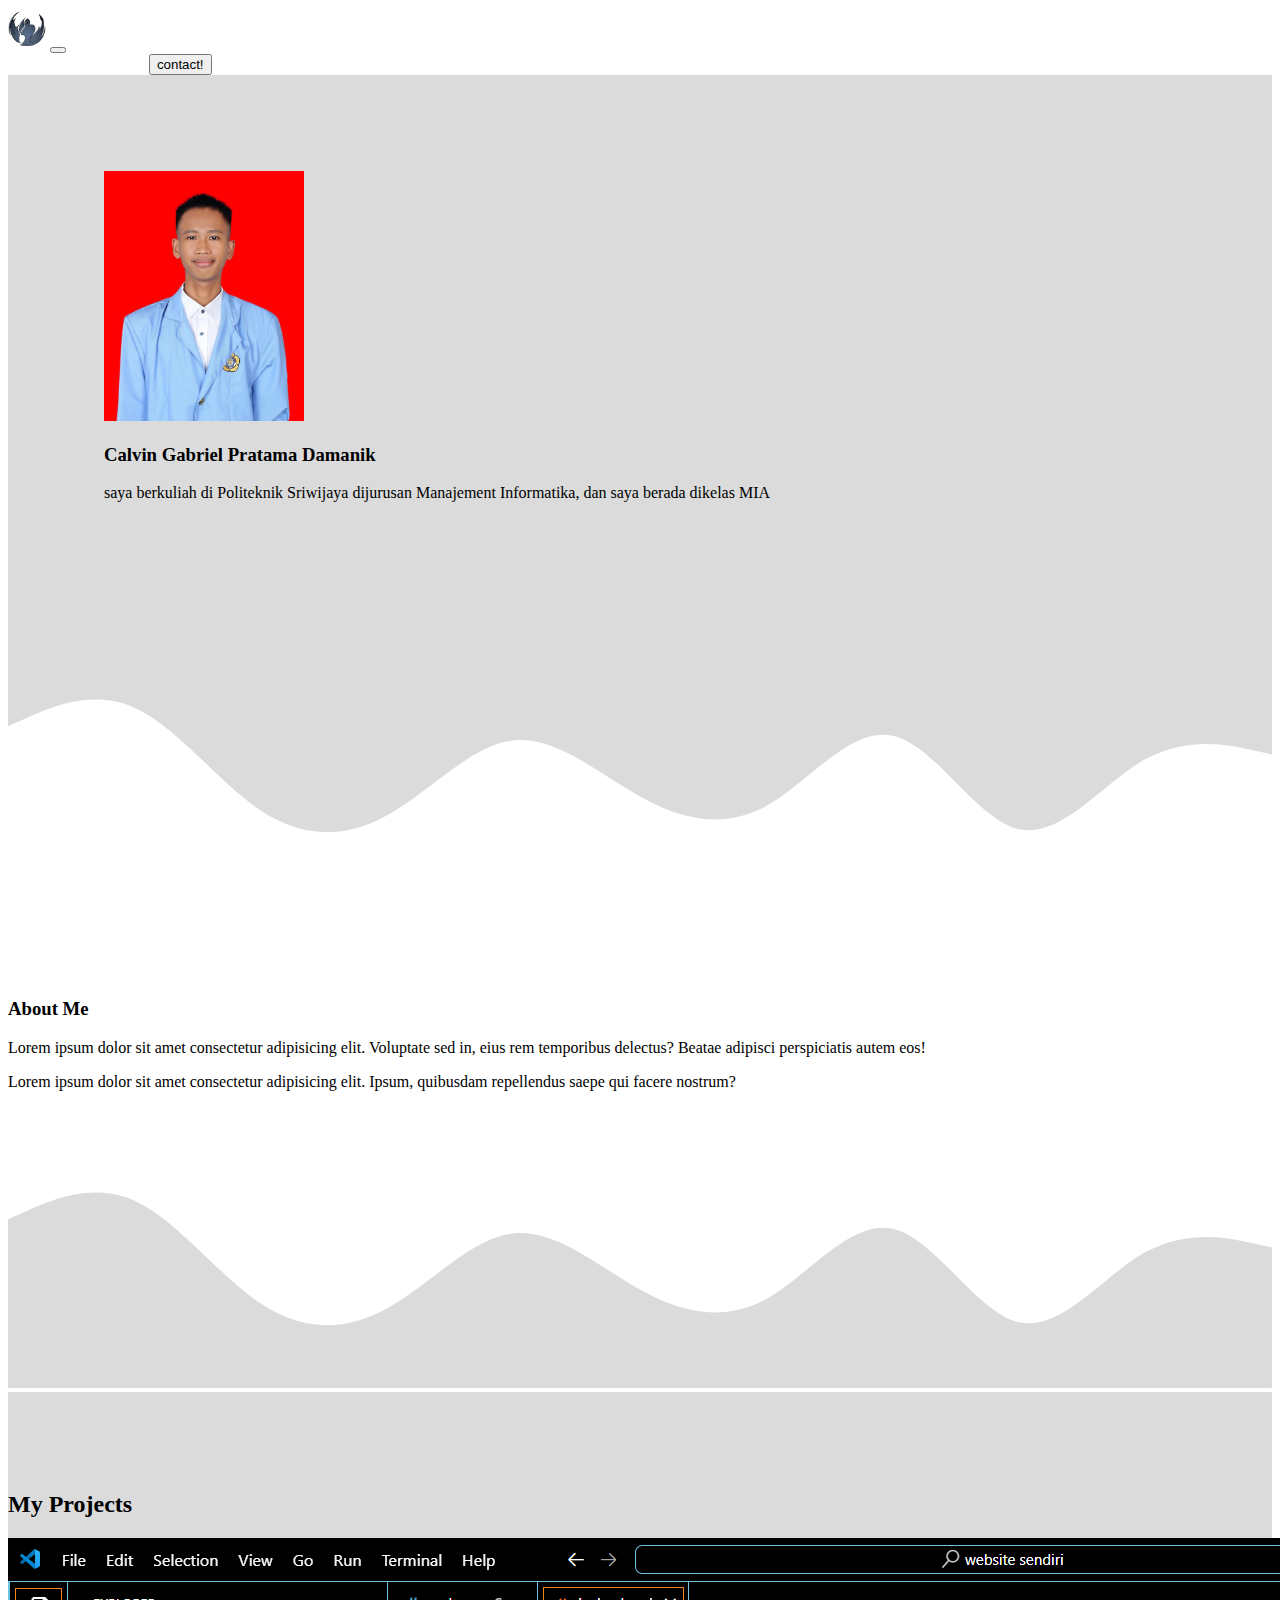
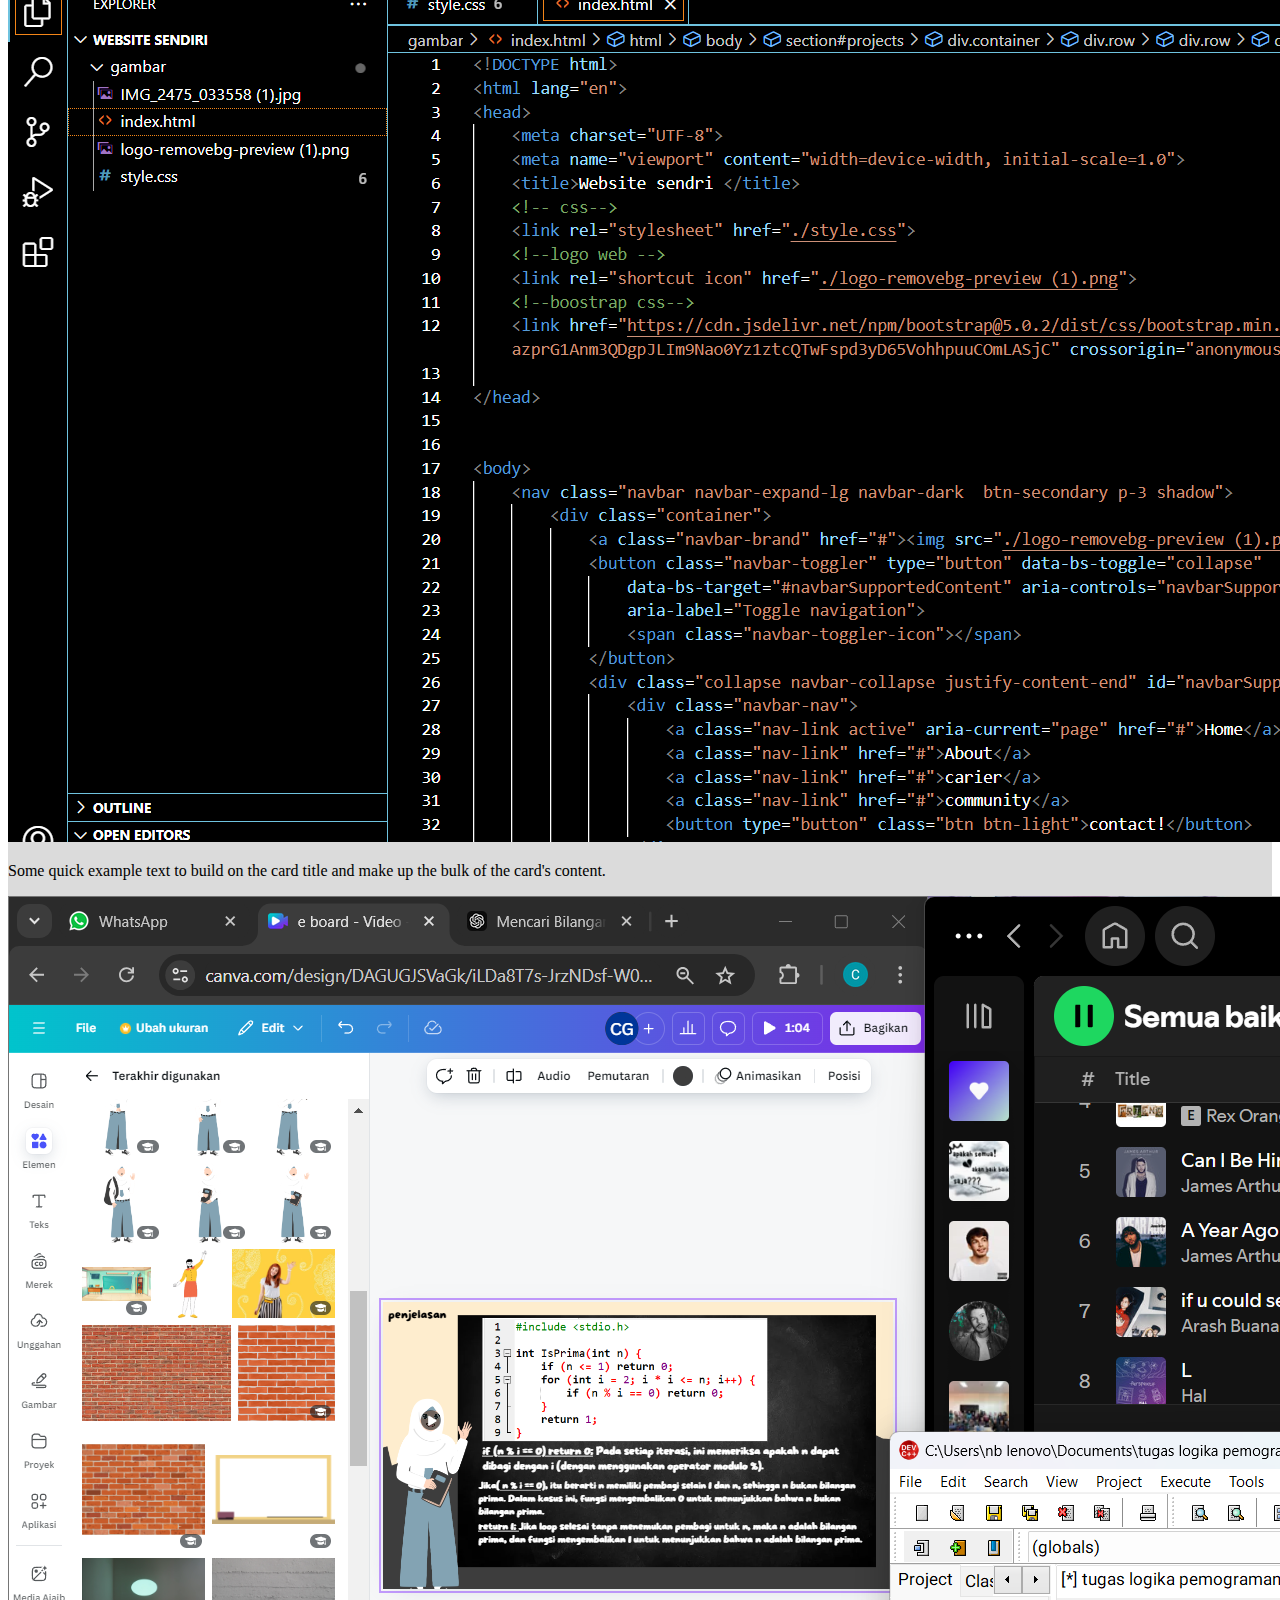
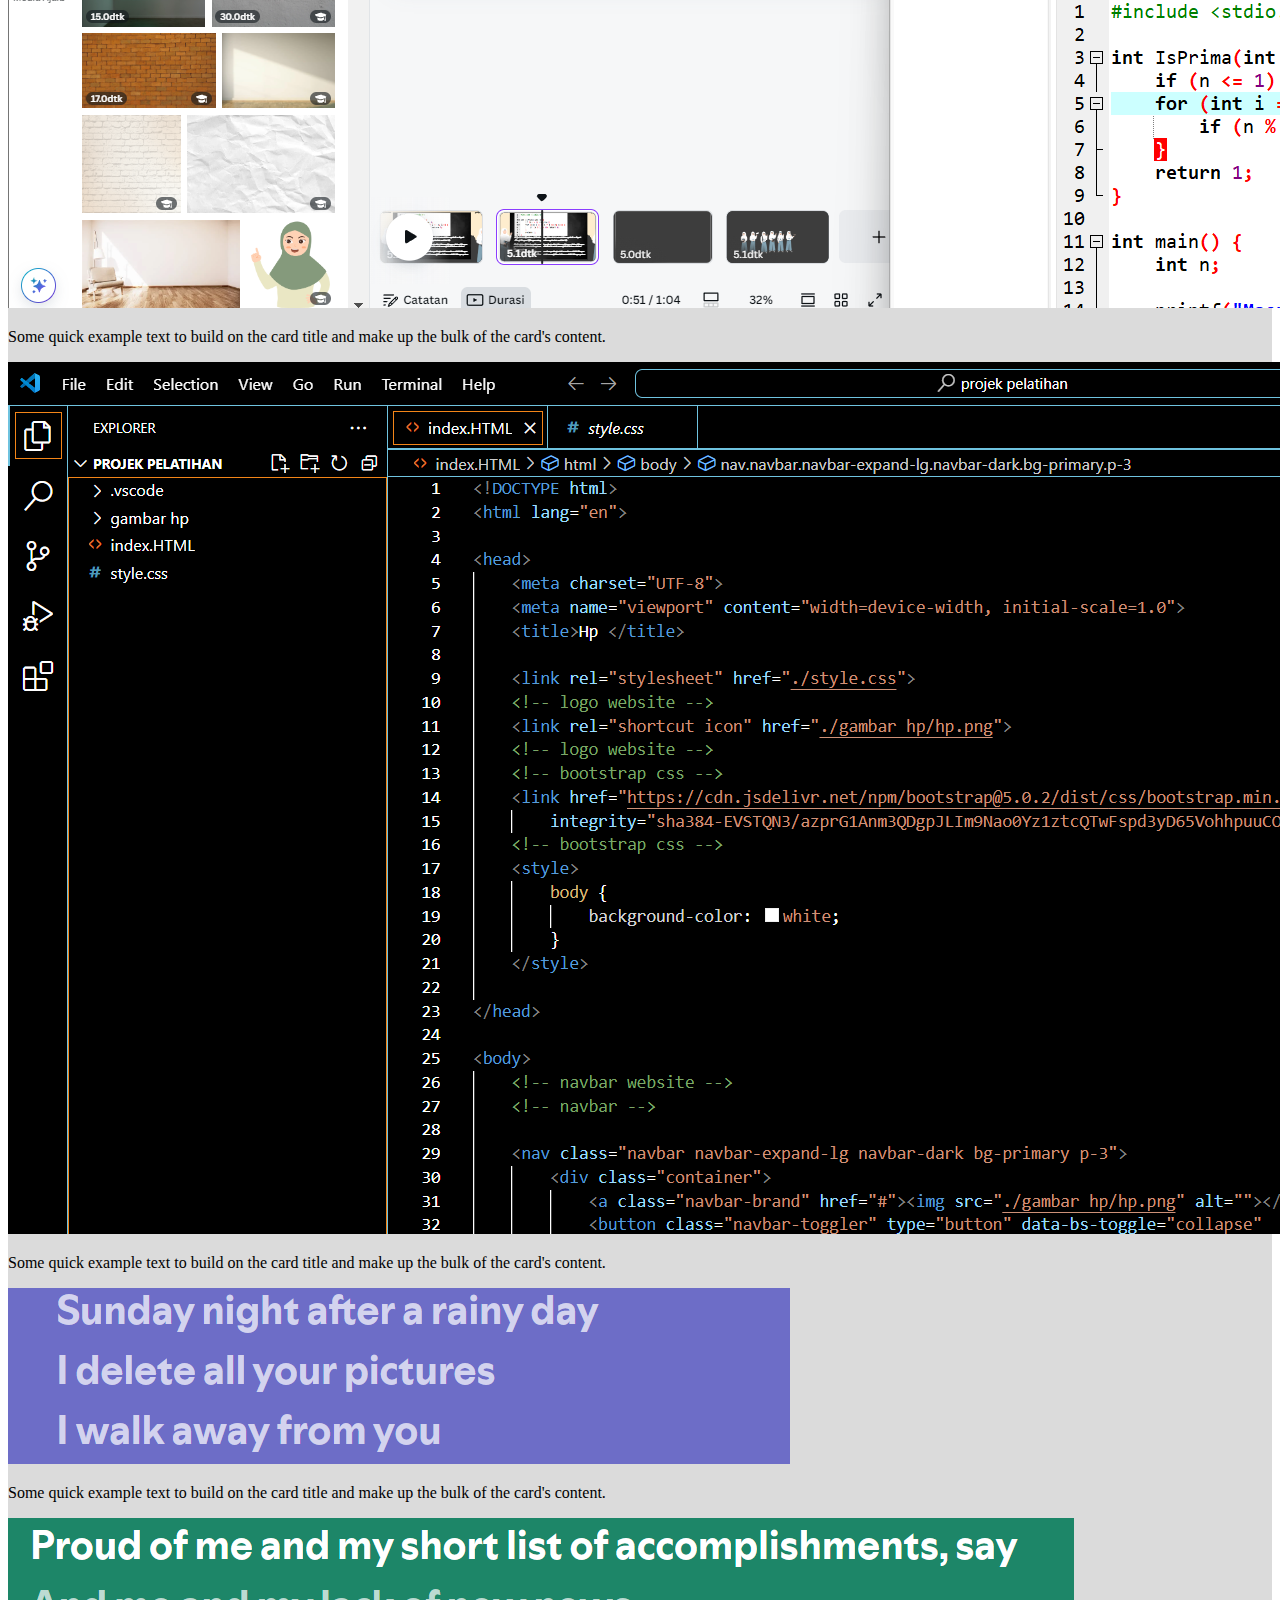
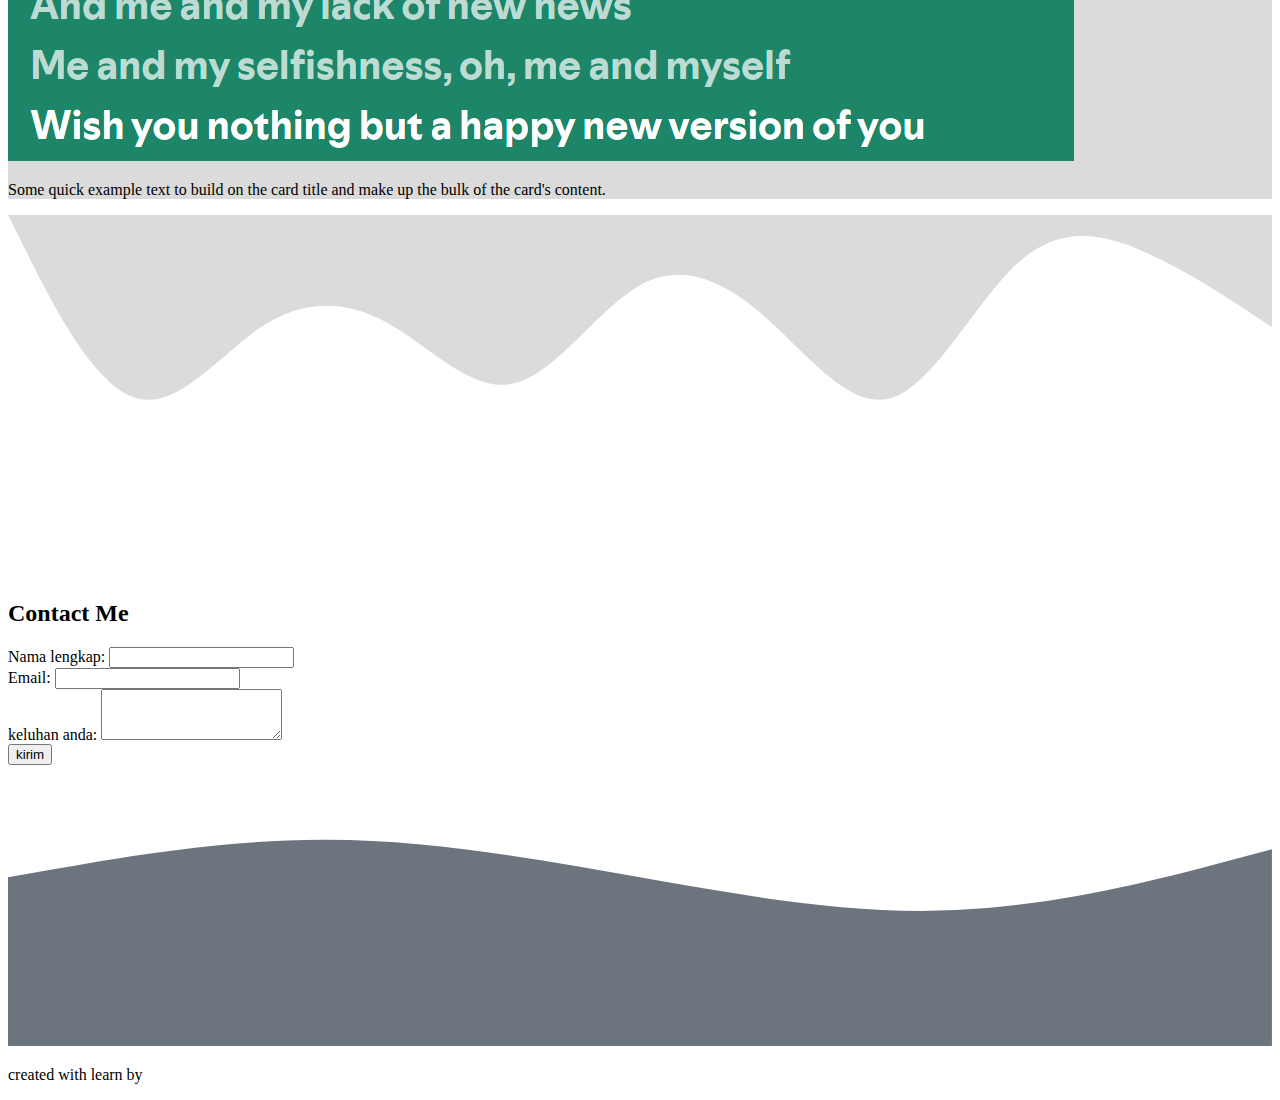
<file: index.html>
<!DOCTYPE html>
<html lang="en">
<head>
    <meta charset="UTF-8">
    <meta name="viewport" content="width=device-width, initial-scale=1.0">
    <title>Website sendri </title>
    <!-- css-->
    <link rel="stylesheet" href="./style.css">
    <!--logo web -->
    <link rel="shortcut icon" href="./logo-removebg-preview (1).png">
    <!--boostrap css-->
    <link href="https://cdn.jsdelivr.net/npm/bootstrap@5.0.2/dist/css/bootstrap.min.css" rel="stylesheet" integrity="sha384-EVSTQN3/azprG1Anm3QDgpJLIm9Nao0Yz1ztcQTwFspd3yD65VohhpuuCOmLASjC" crossorigin="anonymous">

</head>


<body id="Home">
    <nav class="navbar navbar-expand-lg navbar-dark  btn-secondary p-3 shadow fixed-top">

        <div class="container">
            <a class="navbar-brand" href="#"><img src="./logo-removebg-preview (1).png" alt=""></a>
            <button class="navbar-toggler" type="button" data-bs-toggle="collapse"
                data-bs-target="#navbarSupportedContent" aria-controls="navbarSupportedContent" aria-expanded="false"
                aria-label="Toggle navigation">
                <span class="navbar-toggler-icon"></span>
            </button>
            <div class="collapse navbar-collapse justify-content-end" id="navbarSupportedContent">
                <div class="navbar-nav">
                    <a class="nav-link active" aria-current="page" href="#Home">Home</a>
                    <a class="nav-link" href="#About">About</a>
                   
                    <a class="nav-link" href="#projects">projects</a>
                    <a class="nav-link" href="#contact"> <button type="button" class="btn btn-light">contact!</button>
                    </a>
                </div>
            </div>
        </div>
    </nav>
    <!--penutup  nav-->

    <!--isi shading -->
    <section class="jumbotron text-center">
        <img src="./IMG_2475_033558 (1).jpg" alt="Website" width="200" class="rounded-circle img-thumbnail"/>
        <h3 class="display-4">Calvin Gabriel Pratama Damanik </h3>
        <p class="lead">saya berkuliah di Politeknik Sriwijaya dijurusan Manajement Informatika, dan saya berada dikelas MIA</p>  
    </section>
            <svg xmlns="http://www.w3.org/2000/svg" viewBox="0 0 1440 320">
                    <path fill="#000" fill-opacity="0.14" d="M0,128L24,117.3C48,107,96,85,144,106.7C192,128,240,192,288,224C336,256,384,256,432,229.3C480,203,528,149,576,144C624,139,672,181,720,208C768,235,816,245,864,218.7C912,192,960,128,1008,138.7C1056,149,1104,235,1152,245.3C1200,256,1248,192,1296,165.3C1344,139,1392,149,1416,154.7L1440,160L1440,0L1416,0C1392,0,1344,0,1296,0C1248,0,1200,0,1152,0C1104,0,1056,0,1008,0C960,0,912,0,864,0C816,0,768,0,720,0C672,0,624,0,576,0C528,0,480,0,432,0C384,0,336,0,288,0C240,0,192,0,144,0C96,0,48,0,24,0L0,0Z">
            
                    </path></svg>
    <!--penutup -->

    <!--about-->
<section id="About">
    <div class="container"> 
        <div class="row mb-3">   
            <div class="col text-center"> 
                <h3>About Me</h3>
            </div>
        </div>
        <div class="row justify-content-center fs-4 text-center">
            <div class="col-md-4">
                <p>Lorem ipsum dolor sit amet consectetur adipisicing elit. Voluptate sed in, eius rem temporibus delectus? Beatae adipisci perspiciatis autem eos!</p>
            </div>
            <div class="col-md-4">
                <p>Lorem ipsum dolor sit amet consectetur adipisicing elit. Ipsum, quibusdam repellendus saepe qui facere nostrum?</p>
            </div>
        </div>
    </div>
            <svg xmlns="http://www.w3.org/2000/svg" viewBox="0 0 1440 320">
                <path fill="#000" fill-opacity="0.14" d="M0,128L24,117.3C48,107,96,85,144,106.7C192,128,240,192,288,224C336,256,384,256,432,229.3C480,203,528,149,576,144C624,139,672,181,720,208C768,235,816,245,864,218.7C912,192,960,128,1008,138.7C1056,149,1104,235,1152,245.3C1200,256,1248,192,1296,165.3C1344,139,1392,149,1416,154.7L1440,160L1440,320L1416,320C1392,320,1344,320,1296,320C1248,320,1200,320,1152,320C1104,320,1056,320,1008,320C960,320,912,320,864,320C816,320,768,320,720,320C672,320,624,320,576,320C528,320,480,320,432,320C384,320,336,320,288,320C240,320,192,320,144,320C96,320,48,320,24,320L0,320Z">

                </path>
            </svg>
</section>
    <!--penutup-->

    <!--project-->
    <section id="projects">
        <div class="container">
            <div class="row">
                <div class="col text-center">
                    <h2>My Projects</h2>
                </div>
            <div class="row justify-content-center">
                <div class="col-md-4 mb-3 ">
                    <div class="card">
                        <img src="./Screenshot 2024-11-30 204126.png" class="card-img-top" alt="projects 1">
                        <div class="card-body">
                          <p class="card-text">Some quick example text to build on the card title and make up the bulk of the card's content.</p>
                        </div>
                    </div>

                </div>
                <div class="col-md-4 mb-3">
                    <div class="card">
                        <img src="./Screenshot 2024-10-21 201052.png" class="card-img-top" alt="projects 2">
                        <div class="card-body">
                          <p class="card-text">Some quick example text to build on the card title and make up the bulk of the card's content.</p>
                        </div>
                    </div>

                </div>
                <div class="col-md-4 mb-3">
                    <div class="card">
                        <img src="./Screenshot 2024-11-30 205733.png" class="card-img-top" alt="projects 3">
                        <div class="card-body">
                          <p class="card-text">Some quick example text to build on the card title and make up the bulk of the card's content.</p>
                        </div>
                    </div>

                </div>
                <div class="col-md-4 mb-3">
                    <div class="card">
                        <img src="./Screenshot 2024-11-20 225031.png" class="card-img-top" alt="projects 4">
                        <div class="card-body">
                          <p class="card-text">Some quick example text to build on the card title and make up the bulk of the card's content.</p>
                        </div>
                    </div>

                </div>
                <div class="col-md-4 mb-3">
                    <div class="card">
                        <img src="./Screenshot 2024-10-24 011246.png" class="card-img-top" alt="projects 5">
                        <div class="card-body">
                          <p class="card-text">Some quick example text to build on the card title and make up the bulk of the card's content.</p>
                        </div>
                    </div>

                </div>
            </div>
            </div>
        </div>

    </section>
    <svg xmlns="http://www.w3.org/2000/svg" viewBox="0 0 1440 320"><path fill="#000" fill-opacity="0.14" d="M0,0L24,48C48,96,96,192,144,208C192,224,240,160,288,128C336,96,384,96,432,122.7C480,149,528,203,576,192C624,181,672,107,720,80C768,53,816,75,864,117.3C912,160,960,224,1008,208C1056,192,1104,96,1152,53.3C1200,11,1248,21,1296,42.7C1344,64,1392,96,1416,112L1440,128L1440,0L1416,0C1392,0,1344,0,1296,0C1248,0,1200,0,1152,0C1104,0,1056,0,1008,0C960,0,912,0,864,0C816,0,768,0,720,0C672,0,624,0,576,0C528,0,480,0,432,0C384,0,336,0,288,0C240,0,192,0,144,0C96,0,48,0,24,0L0,0Z"></path></svg>
    <!-- penutup project-->
     <!--contact me-->
        <section id="contact">
            <div class="container">
                <div class="row ">
                    <div class="col text-center mb-3">
                        <h2>Contact Me</h2>

                    </div>
                    <div class="row justify-content-center">
                        <div class="col-md-8">
                            <form>
                                <div class="mb-3">
                                  <label for="name" class="form-label">Nama lengkap: </label>
                                  <input type="name" class="form-control" id="name" aria-describedby="name">
                                </div>
                                <div class="mb-3">
                                  <label for="email" class="form-label">Email: </label>
                                  <input type="email" class="form-control" id="email" aria-describedby="email">
                                </div>
                                <div class="mb-3">
                                    <label for="pesan" class="form-label">keluhan anda:</label>
                                    <textarea class="form-control" id="pesan" rows="3"></textarea>
                                  </div>
                               
                                <button type="submit" class="btn btn-primary">kirim</button>
                              </form>
                        </div>
                    </div>
                </div>
            </div>
        </section>
            <svg xmlns="http://www.w3.org/2000/svg" viewBox="0 0 1440 320">
                <path fill="#6c757d" fill-opacity="1" d="M0,128L60,117.3C120,107,240,85,360,85.3C480,85,600,107,720,128C840,149,960,171,1080,165.3C1200,160,1320,128,1380,112L1440,96L1440,320L1380,320C1320,320,1200,320,1080,320C960,320,840,320,720,320C600,320,480,320,360,320C240,320,120,320,60,320L0,320Z">

                </path>
            </svg>
     <!--penutup -->
     
     <!--footer-->
        <footer class="bg-secondary text-white text-center pb-5">
            <p>created with learn by <a href="https://www.instagram.com/nexeeon.d/">Calvin Damanik</a></p>
        </footer>
     <!--penutup-->

    
    <script src="https://cdn.jsdelivr.net/npm/bootstrap@5.0.2/dist/js/bootstrap.bundle.min.js" integrity="sha384-MrcW6ZMFYlzcLA8Nl+NtUVF0sA7MsXsP1UyJoMp4YLEuNSfAP+JcXn/tWtIaxVXM" crossorigin="anonymous"></script>

   <!--boostrap icon-->
   <link rel="stylesheet" href="https://cdn.jsdelivr.net/npm/bootstrap-icons@1.11.3/font/bootstrap-icons.min.css">

    </body>
   
</html>
</file>
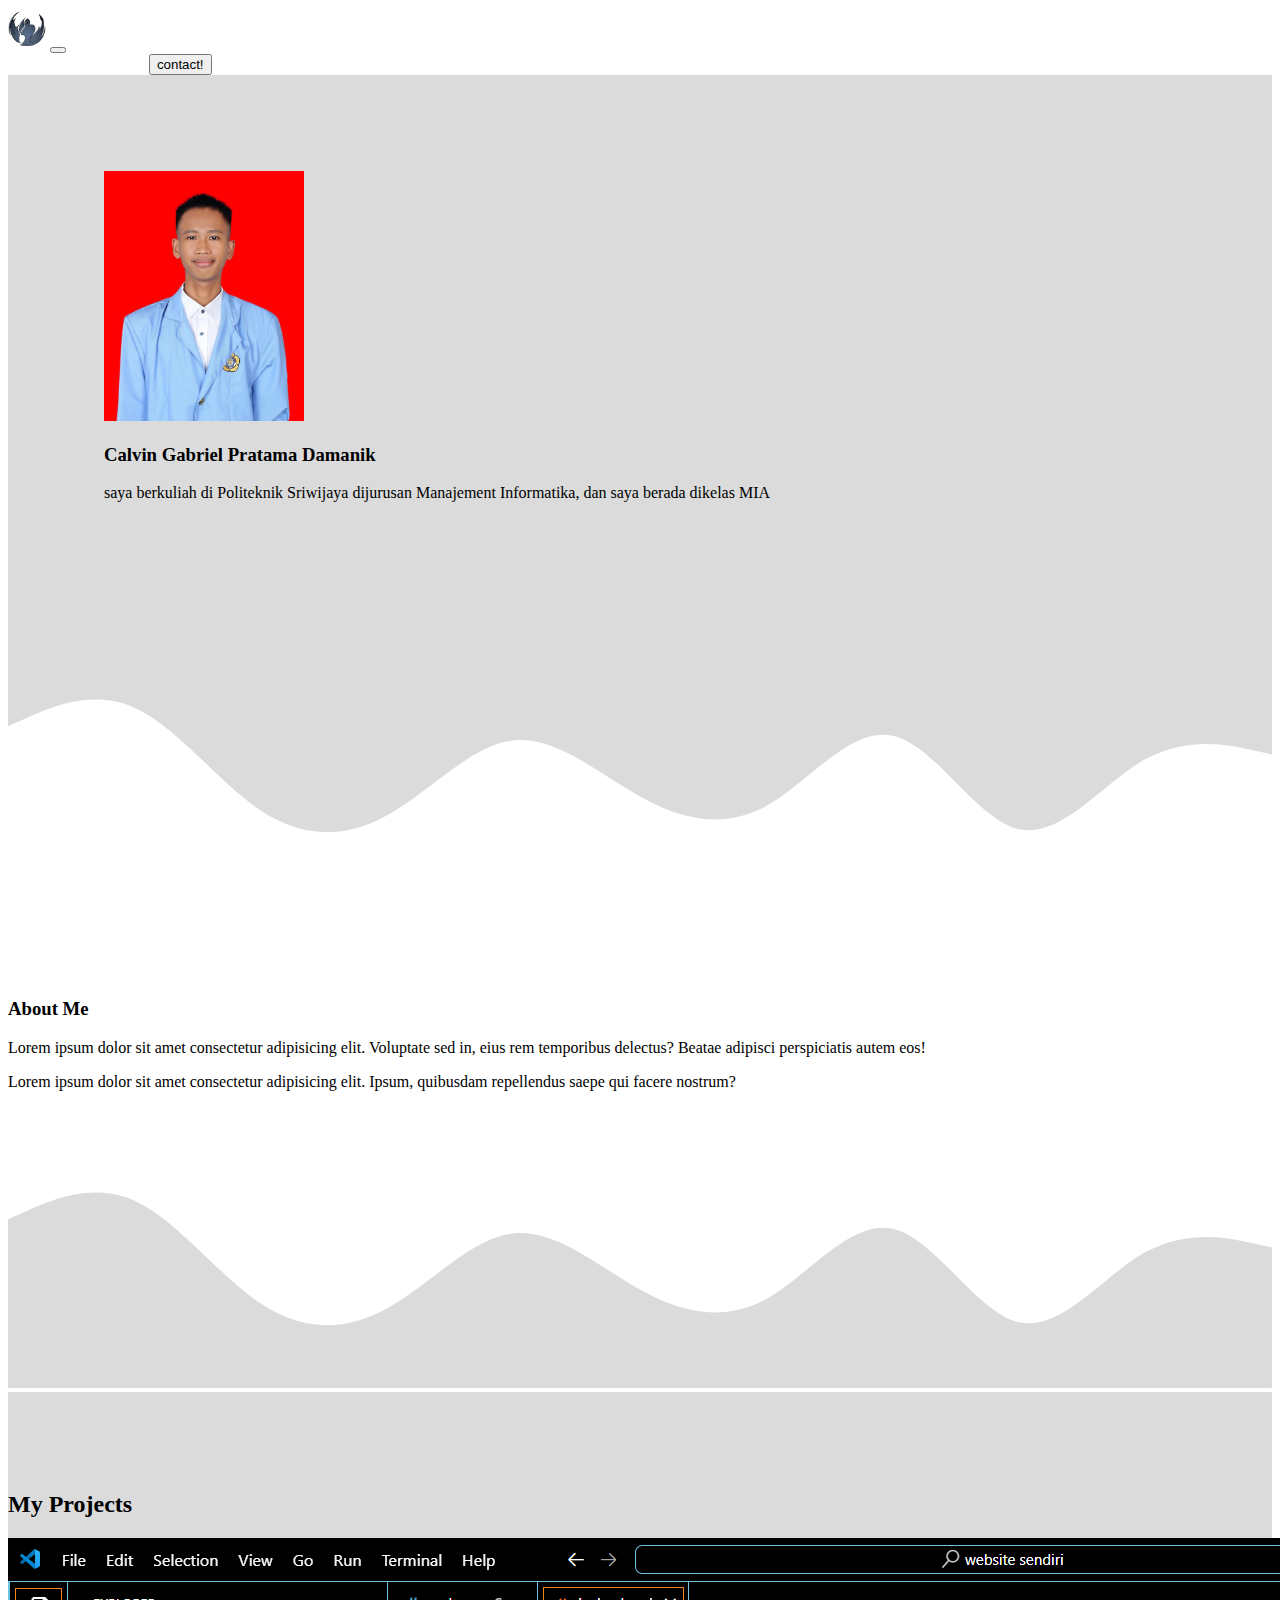
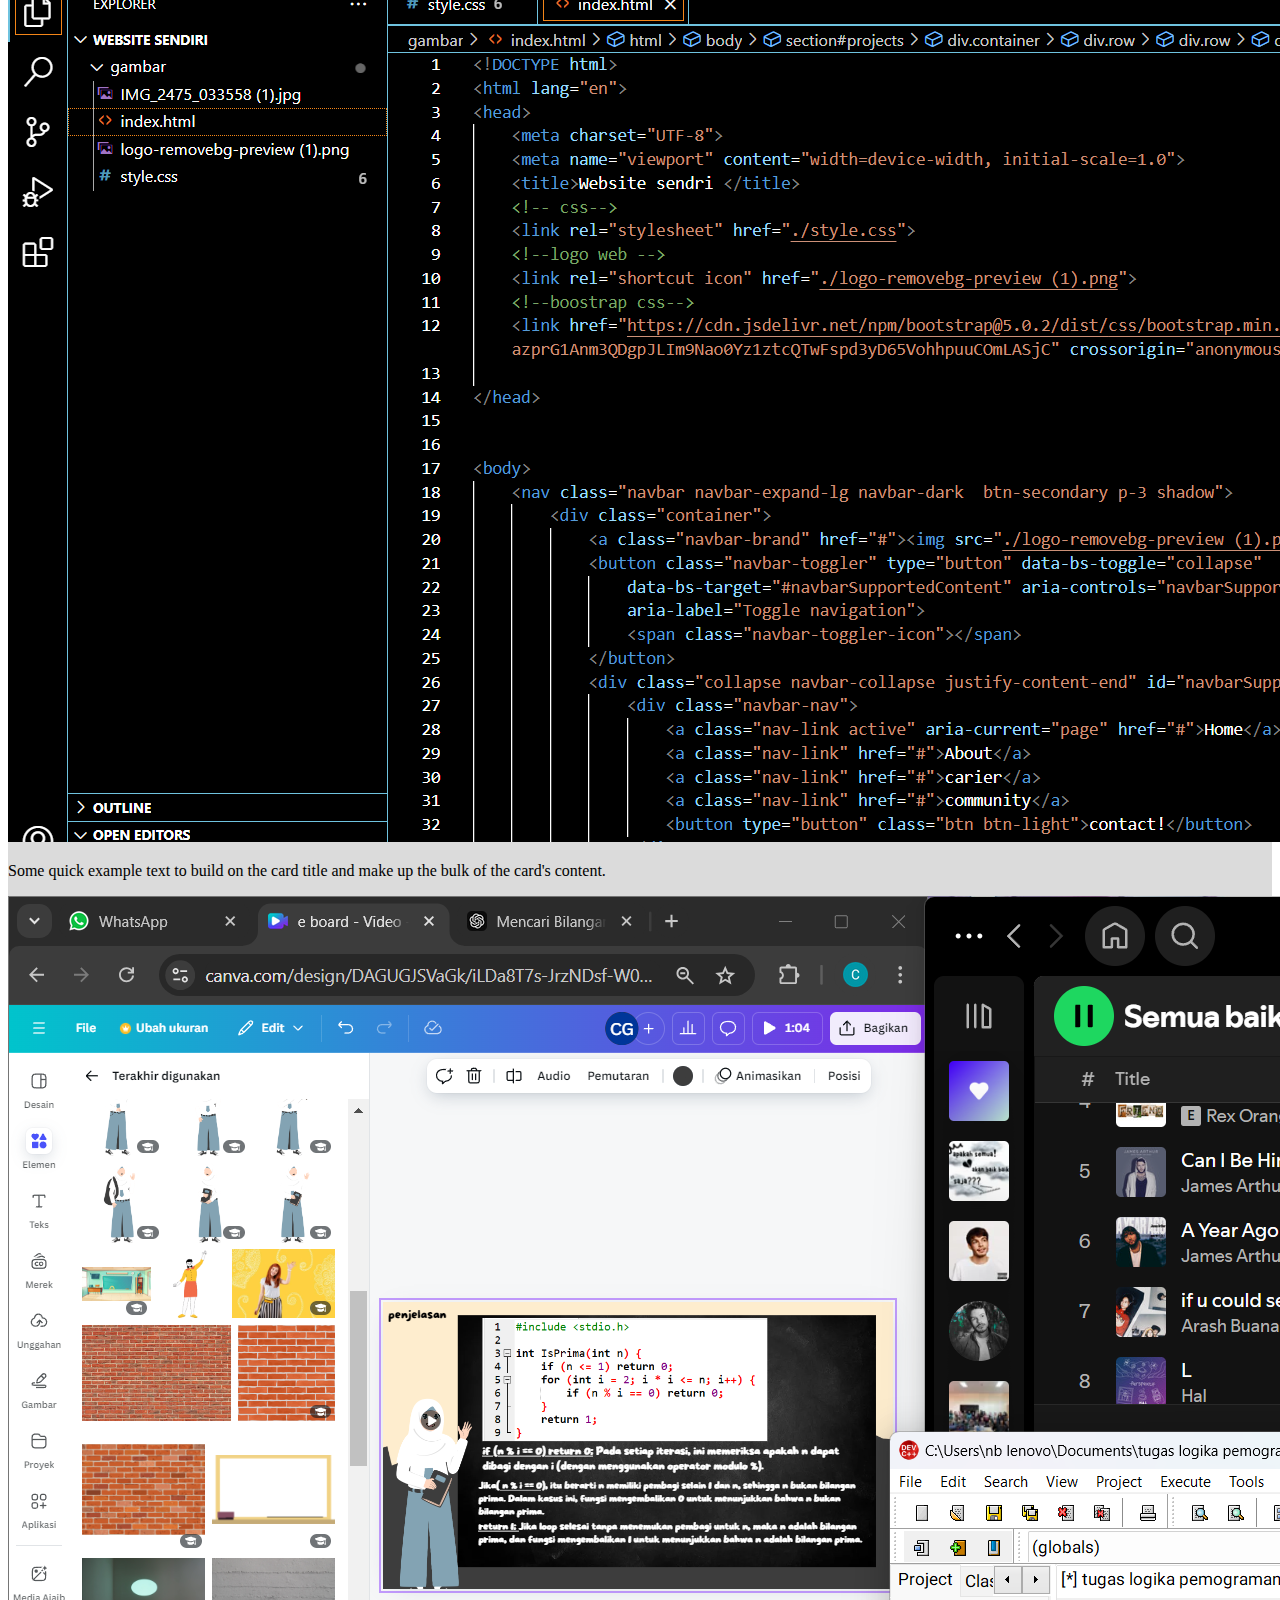
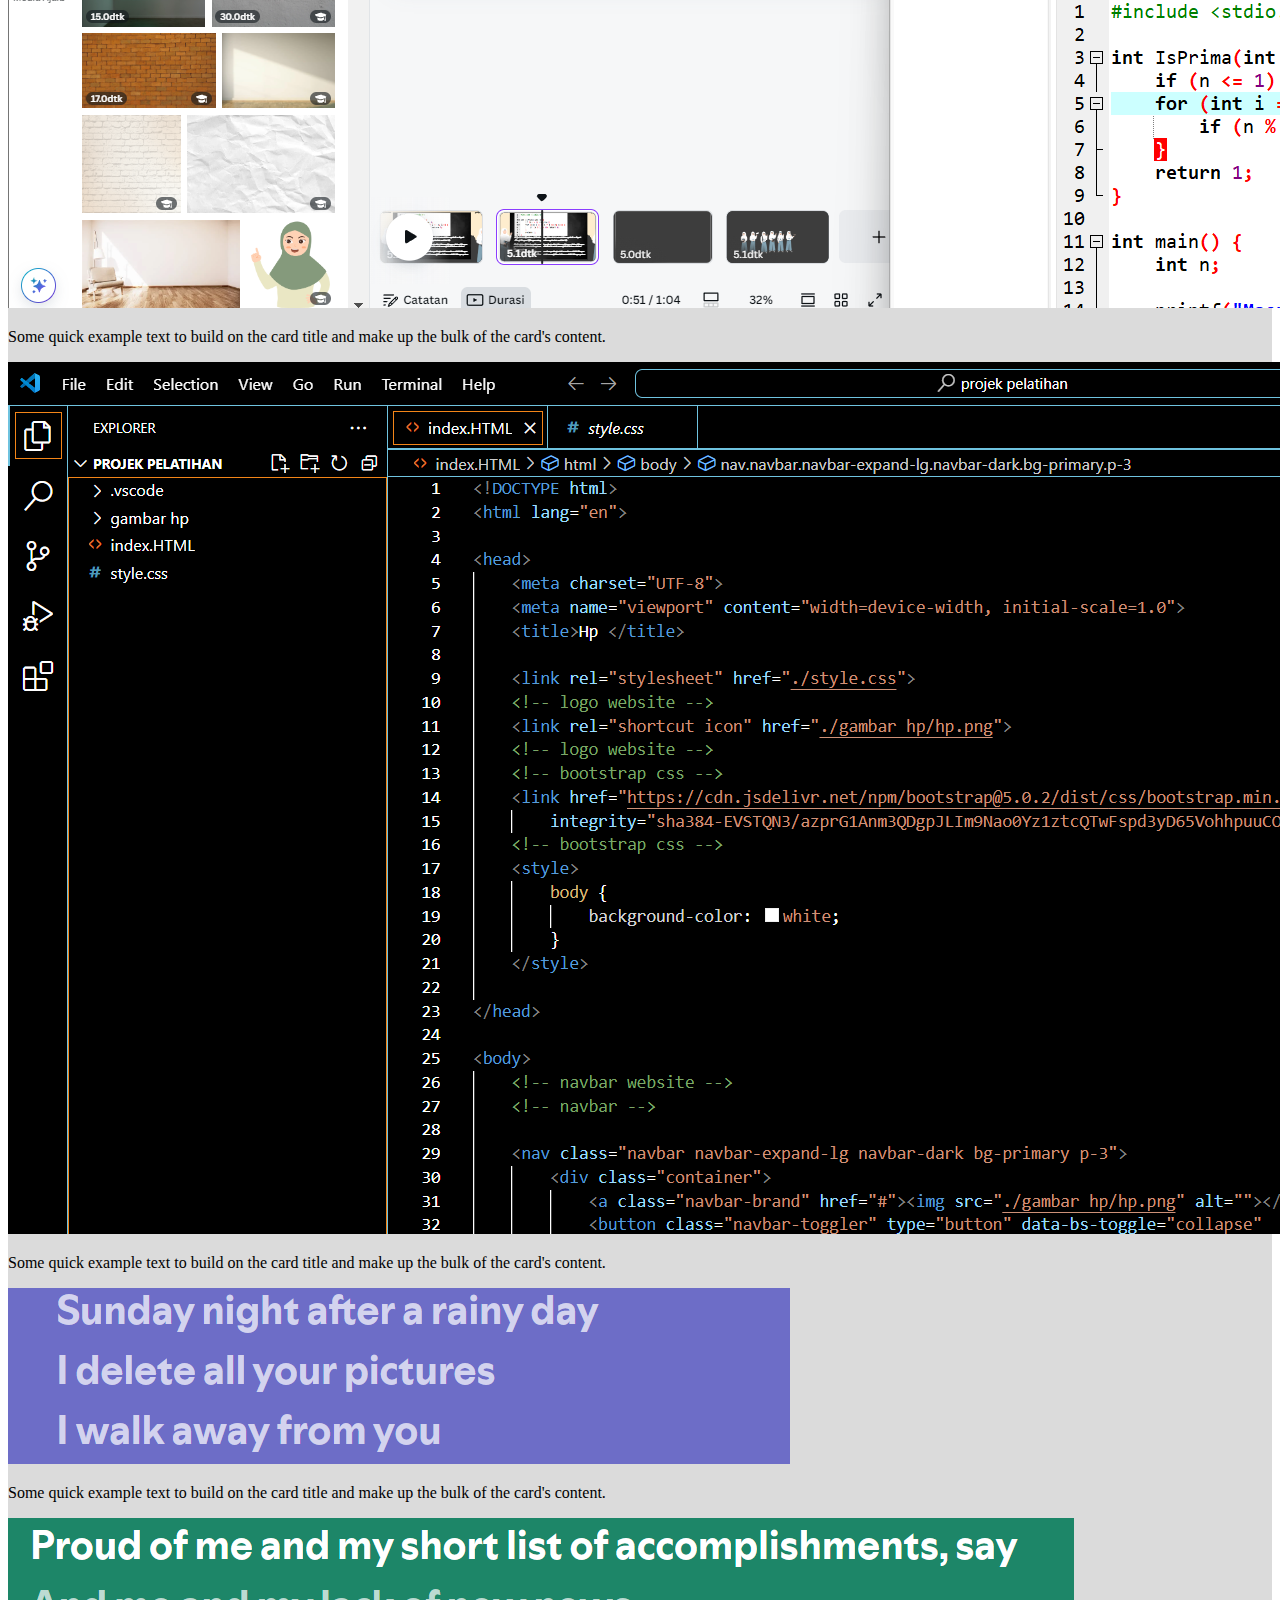
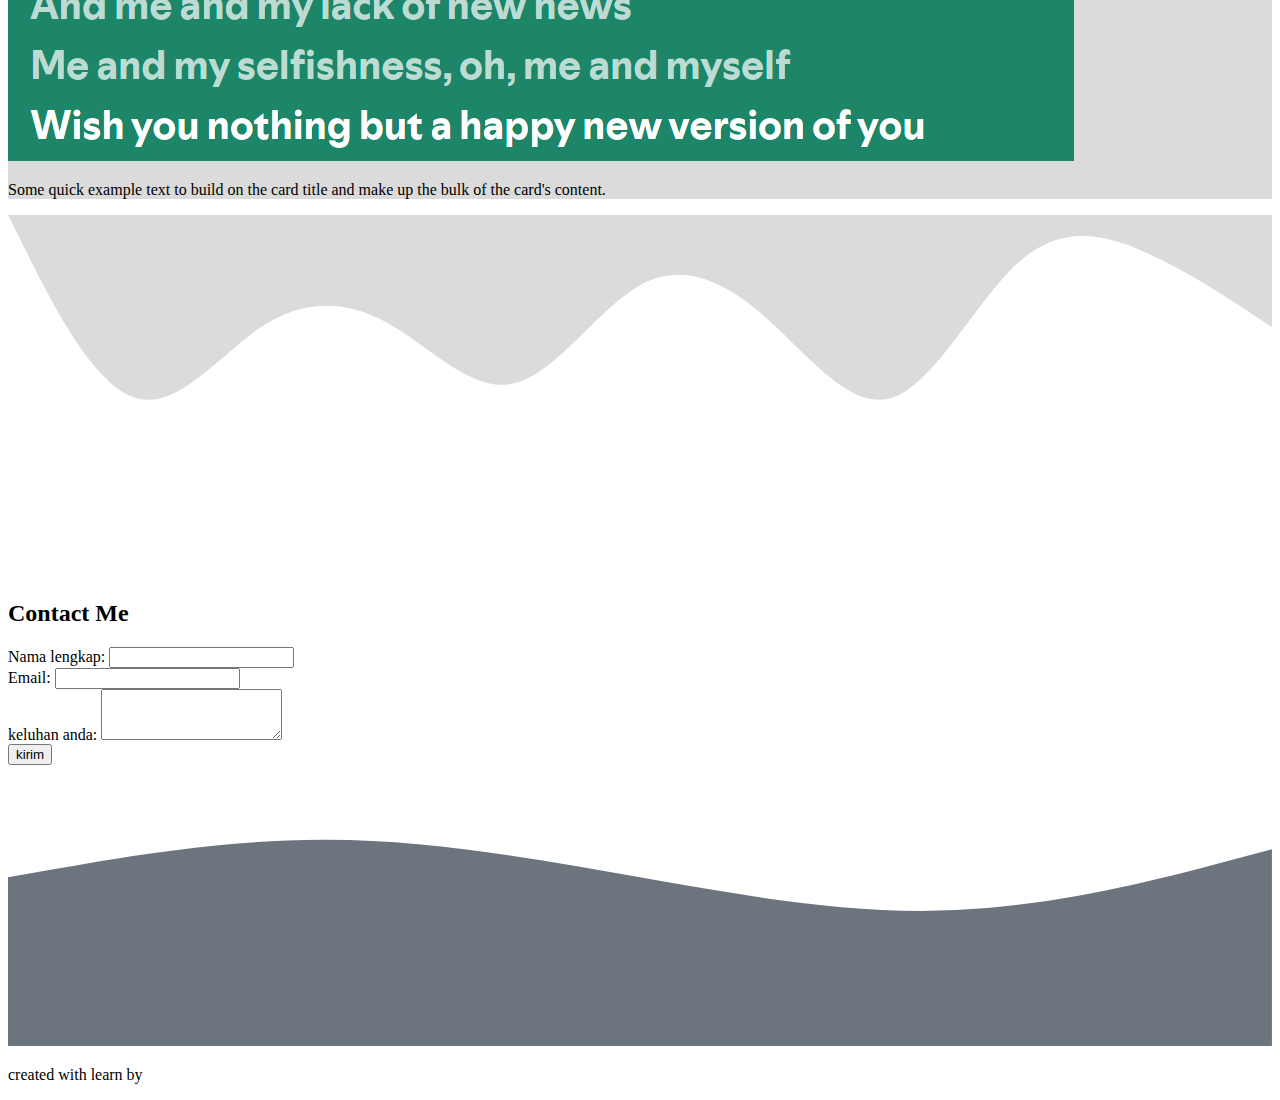
<file: website sendiri/gambar/index.html>
<!DOCTYPE html>
<html lang="en">
<head>
    <meta charset="UTF-8">
    <meta name="viewport" content="width=device-width, initial-scale=1.0">
    <title>Website sendri </title>
    <!-- css-->
    <link rel="stylesheet" href="./style.css">
    <!--logo web -->
    <link rel="shortcut icon" href="./logo-removebg-preview (1).png">
    <!--boostrap css-->
    <link href="https://cdn.jsdelivr.net/npm/bootstrap@5.0.2/dist/css/bootstrap.min.css" rel="stylesheet" integrity="sha384-EVSTQN3/azprG1Anm3QDgpJLIm9Nao0Yz1ztcQTwFspd3yD65VohhpuuCOmLASjC" crossorigin="anonymous">

</head>


<body id="Home">
    <nav class="navbar navbar-expand-lg navbar-dark  btn-secondary p-3 shadow fixed-top">

        <div class="container">
            <a class="navbar-brand" href="#"><img src="./logo-removebg-preview (1).png" alt=""></a>
            <button class="navbar-toggler" type="button" data-bs-toggle="collapse"
                data-bs-target="#navbarSupportedContent" aria-controls="navbarSupportedContent" aria-expanded="false"
                aria-label="Toggle navigation">
                <span class="navbar-toggler-icon"></span>
            </button>
            <div class="collapse navbar-collapse justify-content-end" id="navbarSupportedContent">
                <div class="navbar-nav">
                    <a class="nav-link active" aria-current="page" href="#Home">Home</a>
                    <a class="nav-link" href="#About">About</a>
                   
                    <a class="nav-link" href="#projects">projects</a>
                    <a class="nav-link" href="#contact"> <button type="button" class="btn btn-light">contact!</button>
                    </a>
                </div>
            </div>
        </div>
    </nav>
    <!--penutup  nav-->

    <!--isi shading -->
    <section class="jumbotron text-center">
        <img src="./IMG_2475_033558 (1).jpg" alt="Website" width="200" class="rounded-circle img-thumbnail"/>
        <h3 class="display-4">Calvin Gabriel Pratama Damanik </h3>
        <p class="lead">saya berkuliah di Politeknik Sriwijaya dijurusan Manajement Informatika, dan saya berada dikelas MIA</p>  
    </section>
            <svg xmlns="http://www.w3.org/2000/svg" viewBox="0 0 1440 320">
                    <path fill="#000" fill-opacity="0.14" d="M0,128L24,117.3C48,107,96,85,144,106.7C192,128,240,192,288,224C336,256,384,256,432,229.3C480,203,528,149,576,144C624,139,672,181,720,208C768,235,816,245,864,218.7C912,192,960,128,1008,138.7C1056,149,1104,235,1152,245.3C1200,256,1248,192,1296,165.3C1344,139,1392,149,1416,154.7L1440,160L1440,0L1416,0C1392,0,1344,0,1296,0C1248,0,1200,0,1152,0C1104,0,1056,0,1008,0C960,0,912,0,864,0C816,0,768,0,720,0C672,0,624,0,576,0C528,0,480,0,432,0C384,0,336,0,288,0C240,0,192,0,144,0C96,0,48,0,24,0L0,0Z">
            
                    </path></svg>
    <!--penutup -->

    <!--about-->
<section id="About">
    <div class="container"> 
        <div class="row mb-3">   
            <div class="col text-center"> 
                <h3>About Me</h3>
            </div>
        </div>
        <div class="row justify-content-center fs-4 text-center">
            <div class="col-md-4">
                <p>Lorem ipsum dolor sit amet consectetur adipisicing elit. Voluptate sed in, eius rem temporibus delectus? Beatae adipisci perspiciatis autem eos!</p>
            </div>
            <div class="col-md-4">
                <p>Lorem ipsum dolor sit amet consectetur adipisicing elit. Ipsum, quibusdam repellendus saepe qui facere nostrum?</p>
            </div>
        </div>
    </div>
            <svg xmlns="http://www.w3.org/2000/svg" viewBox="0 0 1440 320">
                <path fill="#000" fill-opacity="0.14" d="M0,128L24,117.3C48,107,96,85,144,106.7C192,128,240,192,288,224C336,256,384,256,432,229.3C480,203,528,149,576,144C624,139,672,181,720,208C768,235,816,245,864,218.7C912,192,960,128,1008,138.7C1056,149,1104,235,1152,245.3C1200,256,1248,192,1296,165.3C1344,139,1392,149,1416,154.7L1440,160L1440,320L1416,320C1392,320,1344,320,1296,320C1248,320,1200,320,1152,320C1104,320,1056,320,1008,320C960,320,912,320,864,320C816,320,768,320,720,320C672,320,624,320,576,320C528,320,480,320,432,320C384,320,336,320,288,320C240,320,192,320,144,320C96,320,48,320,24,320L0,320Z">

                </path>
            </svg>
</section>
    <!--penutup-->

    <!--project-->
    <section id="projects">
        <div class="container">
            <div class="row">
                <div class="col text-center">
                    <h2>My Projects</h2>
                </div>
            <div class="row justify-content-center">
                <div class="col-md-4 mb-3 ">
                    <div class="card">
                        <img src="./Screenshot 2024-11-30 204126.png" class="card-img-top" alt="projects 1">
                        <div class="card-body">
                          <p class="card-text">Some quick example text to build on the card title and make up the bulk of the card's content.</p>
                        </div>
                    </div>

                </div>
                <div class="col-md-4 mb-3">
                    <div class="card">
                        <img src="./Screenshot 2024-10-21 201052.png" class="card-img-top" alt="projects 2">
                        <div class="card-body">
                          <p class="card-text">Some quick example text to build on the card title and make up the bulk of the card's content.</p>
                        </div>
                    </div>

                </div>
                <div class="col-md-4 mb-3">
                    <div class="card">
                        <img src="./Screenshot 2024-11-30 205733.png" class="card-img-top" alt="projects 3">
                        <div class="card-body">
                          <p class="card-text">Some quick example text to build on the card title and make up the bulk of the card's content.</p>
                        </div>
                    </div>

                </div>
                <div class="col-md-4 mb-3">
                    <div class="card">
                        <img src="./Screenshot 2024-11-20 225031.png" class="card-img-top" alt="projects 4">
                        <div class="card-body">
                          <p class="card-text">Some quick example text to build on the card title and make up the bulk of the card's content.</p>
                        </div>
                    </div>

                </div>
                <div class="col-md-4 mb-3">
                    <div class="card">
                        <img src="./Screenshot 2024-10-24 011246.png" class="card-img-top" alt="projects 5">
                        <div class="card-body">
                          <p class="card-text">Some quick example text to build on the card title and make up the bulk of the card's content.</p>
                        </div>
                    </div>

                </div>
            </div>
            </div>
        </div>

    </section>
    <svg xmlns="http://www.w3.org/2000/svg" viewBox="0 0 1440 320"><path fill="#000" fill-opacity="0.14" d="M0,0L24,48C48,96,96,192,144,208C192,224,240,160,288,128C336,96,384,96,432,122.7C480,149,528,203,576,192C624,181,672,107,720,80C768,53,816,75,864,117.3C912,160,960,224,1008,208C1056,192,1104,96,1152,53.3C1200,11,1248,21,1296,42.7C1344,64,1392,96,1416,112L1440,128L1440,0L1416,0C1392,0,1344,0,1296,0C1248,0,1200,0,1152,0C1104,0,1056,0,1008,0C960,0,912,0,864,0C816,0,768,0,720,0C672,0,624,0,576,0C528,0,480,0,432,0C384,0,336,0,288,0C240,0,192,0,144,0C96,0,48,0,24,0L0,0Z"></path></svg>
    <!-- penutup project-->
     <!--contact me-->
        <section id="contact">
            <div class="container">
                <div class="row ">
                    <div class="col text-center mb-3">
                        <h2>Contact Me</h2>

                    </div>
                    <div class="row justify-content-center">
                        <div class="col-md-8">
                            <form>
                                <div class="mb-3">
                                  <label for="name" class="form-label">Nama lengkap: </label>
                                  <input type="name" class="form-control" id="name" aria-describedby="name">
                                </div>
                                <div class="mb-3">
                                  <label for="email" class="form-label">Email: </label>
                                  <input type="email" class="form-control" id="email" aria-describedby="email">
                                </div>
                                <div class="mb-3">
                                    <label for="pesan" class="form-label">keluhan anda:</label>
                                    <textarea class="form-control" id="pesan" rows="3"></textarea>
                                  </div>
                               
                                <button type="submit" class="btn btn-primary">kirim</button>
                              </form>
                        </div>
                    </div>
                </div>
            </div>
        </section>
            <svg xmlns="http://www.w3.org/2000/svg" viewBox="0 0 1440 320">
                <path fill="#6c757d" fill-opacity="1" d="M0,128L60,117.3C120,107,240,85,360,85.3C480,85,600,107,720,128C840,149,960,171,1080,165.3C1200,160,1320,128,1380,112L1440,96L1440,320L1380,320C1320,320,1200,320,1080,320C960,320,840,320,720,320C600,320,480,320,360,320C240,320,120,320,60,320L0,320Z">

                </path>
            </svg>
     <!--penutup -->
     
     <!--footer-->
        <footer class="bg-secondary text-white text-center pb-5">
            <p>created with learn by <a href="https://www.instagram.com/nexeeon.d?igsh=b2ZrZWx5emJseHZw">Calvin Damanik</a></p>
        </footer>
     <!--penutup-->

    
    <script src="https://cdn.jsdelivr.net/npm/bootstrap@5.0.2/dist/js/bootstrap.bundle.min.js" integrity="sha384-MrcW6ZMFYlzcLA8Nl+NtUVF0sA7MsXsP1UyJoMp4YLEuNSfAP+JcXn/tWtIaxVXM" crossorigin="anonymous"></script>

   <!--boostrap icon-->
   <link rel="stylesheet" href="https://cdn.jsdelivr.net/npm/bootstrap-icons@1.11.3/font/bootstrap-icons.min.css">

    </body>
   
</html>
</file>
<file: style.css>
{
    margin: 0;
    padding: 0;
    font-family: Times New Roman;
}

body a {
    text-decoration: none;
    color: white;
}

.subtitle {
    text-transform: uppercase;
    color: rgb(207, 201, 201);
    letter-spacing: 5px;
}
.navbar .navbar-brand img {
    width: 38px;
   
}
.jumbotron {
    padding: 6rem;
    background-color:rgba(0, 0, 0, 0.14);
} 
#projects{
    background-color:rgba(0, 0, 0, 0.14);\
    
}
section{
    padding-top: 5rem;
}
</file>
<file: website sendiri/gambar/style.css>
{
    margin: 0;
    padding: 0;
    font-family: Times New Roman;
}

body a {
    text-decoration: none;
    color: white;
}

.subtitle {
    text-transform: uppercase;
    color: rgb(207, 201, 201);
    letter-spacing: 5px;
}
.navbar .navbar-brand img {
    width: 38px;
   
}
.jumbotron {
    padding: 6rem;
    background-color:rgba(0, 0, 0, 0.14);
} 
#projects{
    background-color:rgba(0, 0, 0, 0.14);\
    
}
section{
    padding-top: 5rem;
}
</file>
